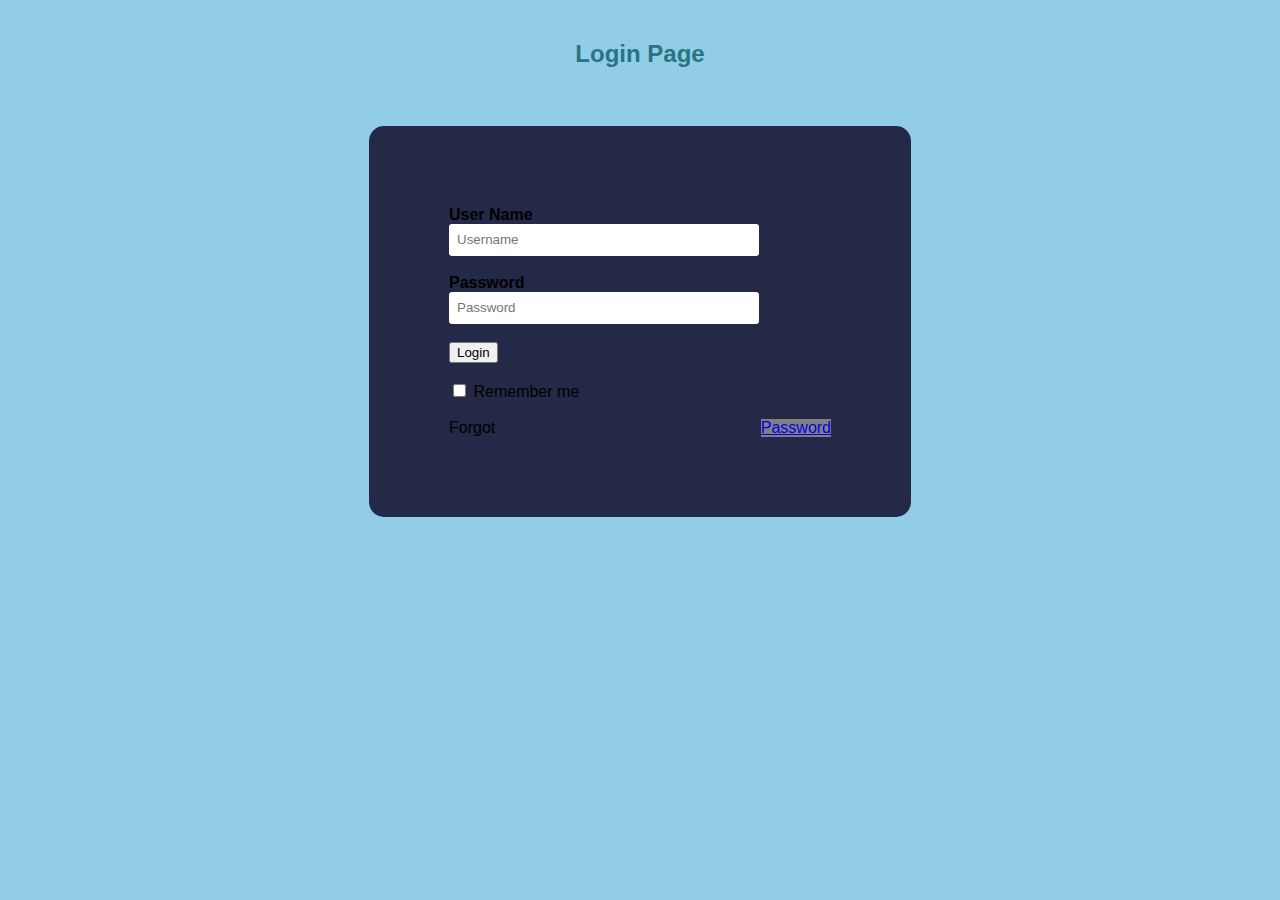
<file: index.html>
<!DOCTYPE html>    
<html>    
<head>    
    <title>Login Form</title>    
    <link rel="stylesheet" type="text/css" href="style.css">    
</head>    
<body>    
    <h2>Login Page</h2><br>    
    <div class="login">    
    <form action="login.html" method="get">    
        <label><b>User Name     
        </b>    
        </label>    
        <input type="text" name="Uname" id="Uname" placeholder="Username">    
        <br><br>    
        <label><b>Password     
        </b>    
        </label>    
        <input type="Password" name="Pass" id="Pass" placeholder="Password">    
        <br><br>    
        <input type="submit"  value="Login">       
        <br><br>    
        <input type="checkbox" id="check">    
        <span>Remember me</span>    
        <br><br>    
        Forgot <a href="password.html">Password</a>    
    </form>     
</div>    
</body>    
</html>
</file>
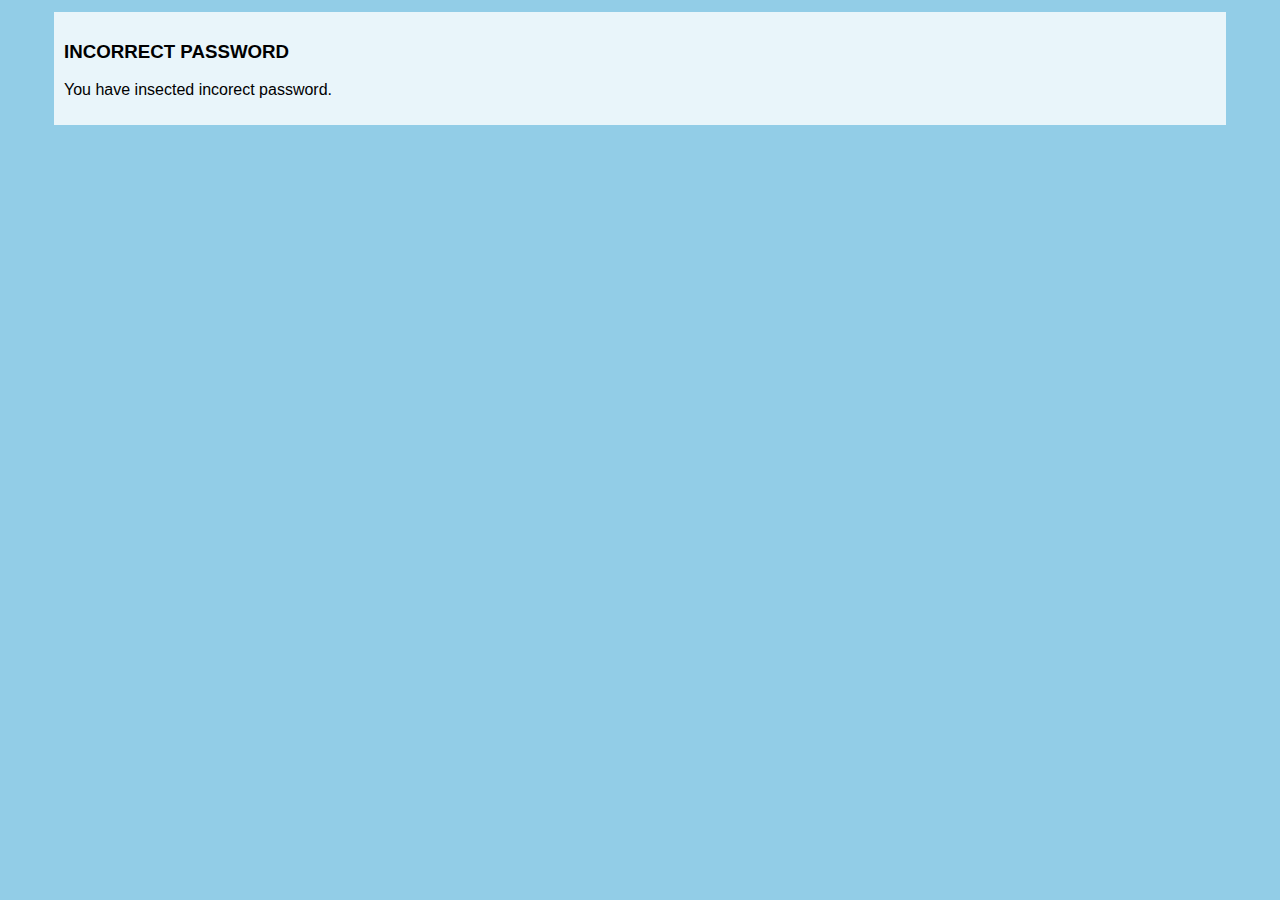
<file: login.html>
<!DOCTYPE html>
<html>
    <head>
        <link rel="stylesheet" href="style.css">
    </head>
    
    <body>
        <div id="main">
             <div id="content">
                   <div id="info-box-full">
                       <h3>INCORRECT PASSWORD</h3>
                       <p>You have insected incorect password.</p> 

                       
                    </div>
   
        </div>
        
    </body>
</html>
</file>
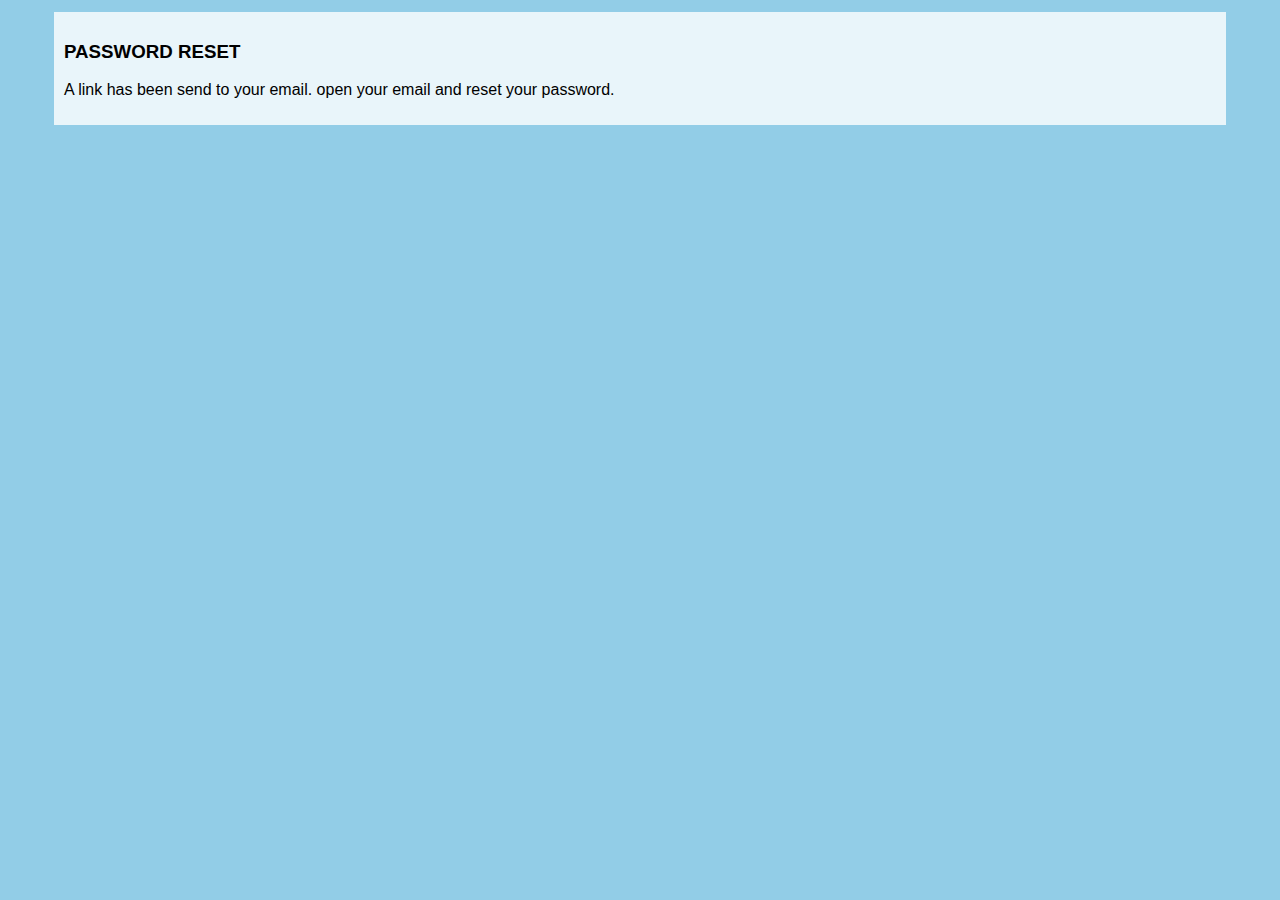
<file: message.html>
<!DOCTYPE html>
<html>
    <head>
        <link rel="stylesheet" href="style.css">
    </head>
    
    <body>
        <div id="main">
             <div id="content">
                   <div id="info-box-full">
                       <h3> PASSWORD RESET</h3>
                       <p>A link has been send to your email. open your email and reset your password.</p>  
                       
                    </div>
   
        </div>
        
    </body>
</html>
</file>
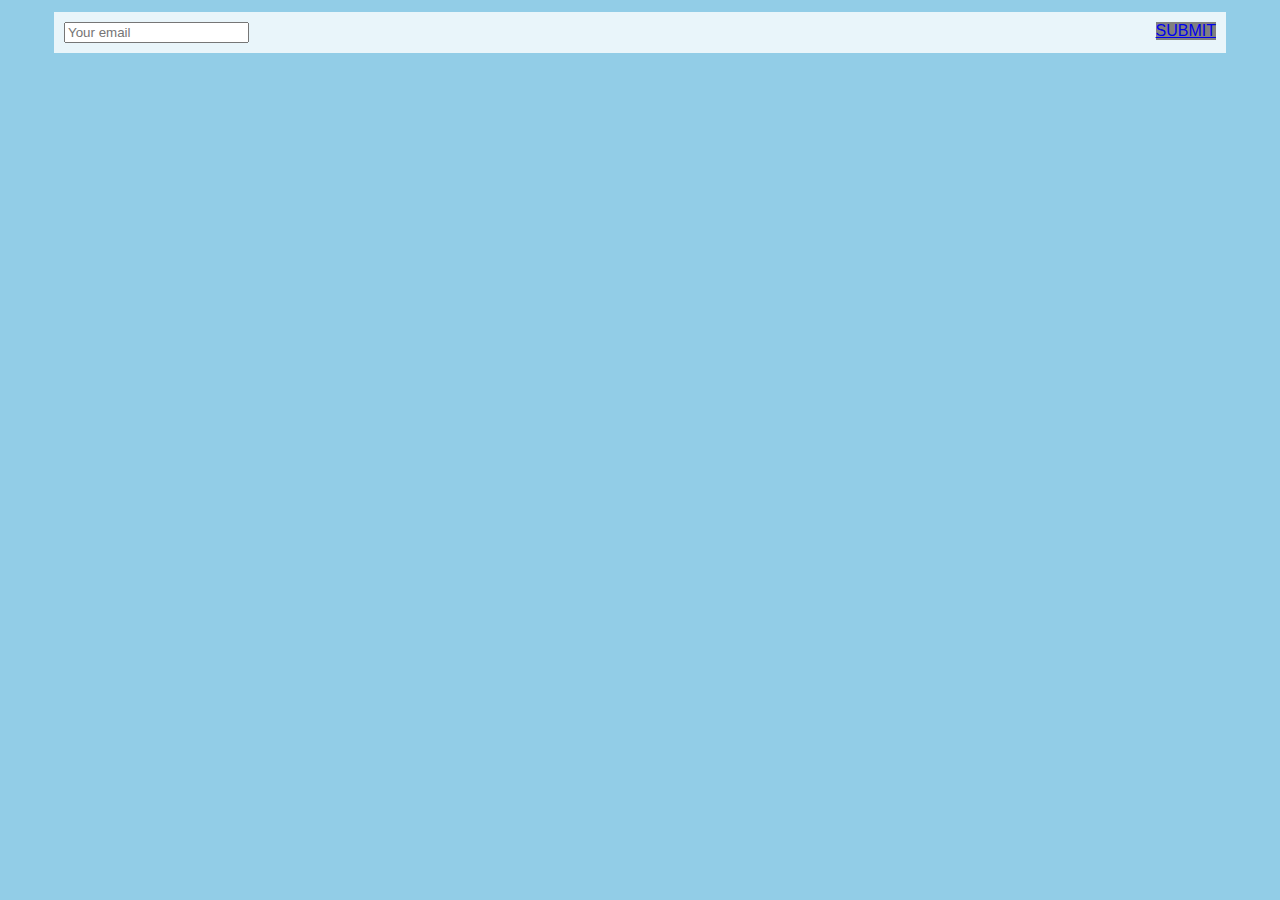
<file: password.html>
<!DOCTYPE html>
<html>
    <head>
        <link rel="stylesheet" href="style.css">
    </head>
    
    <body>
      </div>
        <div id="main">
             <div id="content">
                   <div id="info-box-full">
                      <input type="text" placeholder="Your email" id="email">
                      <!-- <textarea placeholder="Type your message here"></textarea> -->
                      <a class="SUBMIT" href="message.html">SUBMIT</a>
                   </div>  
             </div>
    
    </body>
</html>
</file>
<file: style.css>
body  {  
    margin: 0;  
    padding: 0;  
    background-color:#6abadeba;  
    font-family: 'Arial';  
}  
.login{  
        width: 382px;  
        overflow: hidden;  
        margin: auto;  
        margin: 20 0 0 450px;  
        padding: 80px;  
        background: #232946;  
        border-radius: 15px ;       
 }  
     h2{  
     text-align: center;  
     color: #277582;  
     padding: 20px;  
 }  
   #label{  
     color: #08ffd1;  
     font-size: 17px;  
 }  
   #Uname{  
     width: 300px;  
     height: 30px;  
     border: none;  
     border-radius: 3px;  
     padding-left: 8px;  
 }  
   #Pass{  
    width: 300px;  
    height: 30px;  
    border: none;  
    border-radius: 3px;  
    padding-left: 8px;  
      
 }  
   #log{  
     width: 300px;  
     height: 30px;  
     border: none;  
     border-radius: 17px;  
     padding-left: 7px;  
     color: blue;  
  
  
 }  
   #span{  
     color: white;  
     font-size: 17px;  
 }  
   a{  
     float: right;  
     background-color: grey;  
    }
    
    #info-box-full{
      background-color : rgba(255, 255, 255, .8) ;
      width   : 90%;
      display : block;
      margin  : auto;
      margin-top : 12px;
      padding    : 10px;
  }
</file>
